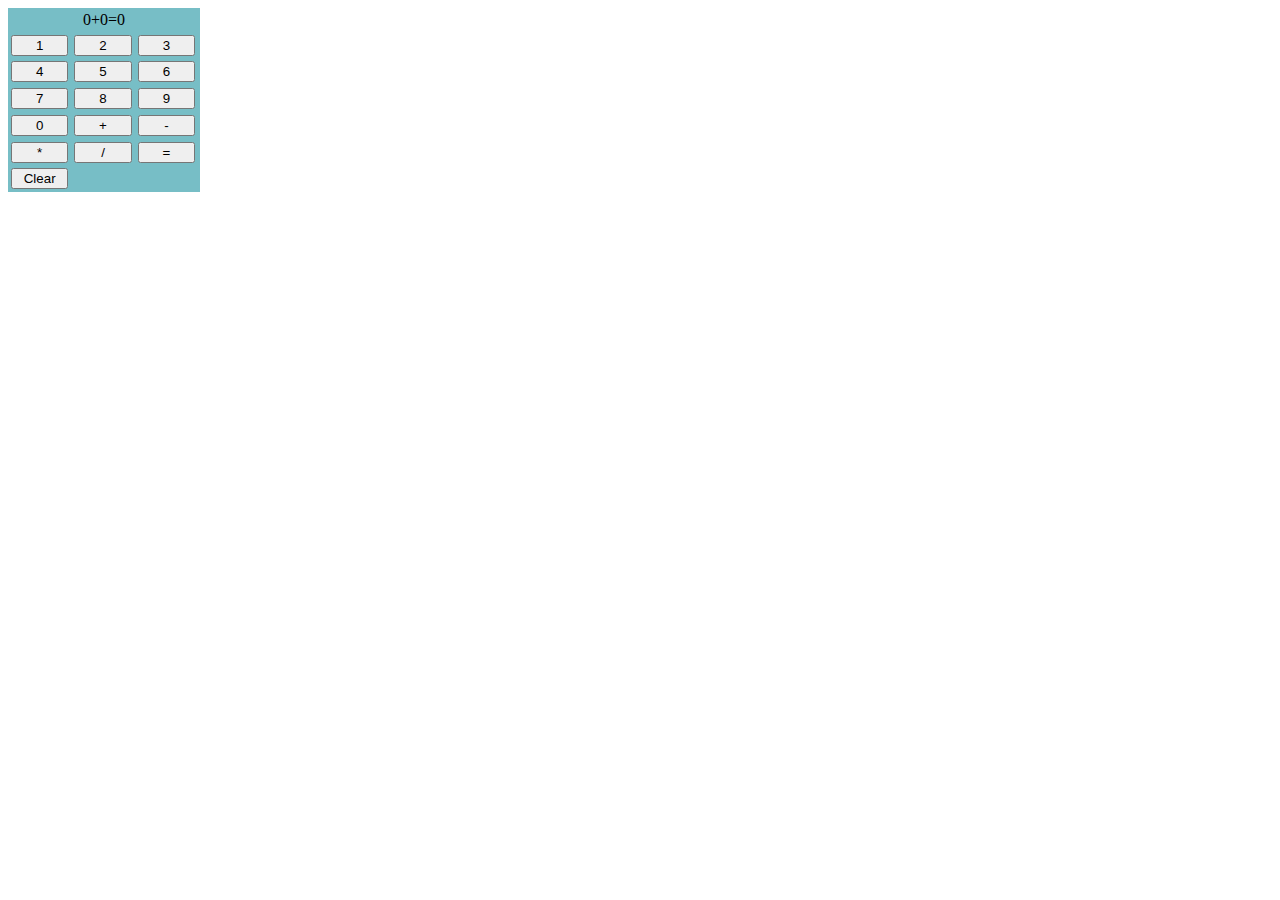
<file: demo/calc/index.html>
<!DOCTYPE html>
  <head>
    <meta charset="utf-8">
    <meta http-equiv="X-UA-Compatible" content="IE=edge">
    <title>WebAssembly Example</title>
    <meta name="viewport" content="width=device-width, initial-scale=1">
    <link rel="stylesheet" href="styles.css">
  </head>
  <body>
    <div class="button_container">
      <div class="result_holder">
        <span id="num1">0</span>
        <span id="operator">+</span>
        <span id="num2">0</span>
        <span>=</span>
        <span id="result">0</span>
      </div>
      
      <button id="1" class="action_button">1</button>
      <button id="2" class="action_button">2</button>
      <button id="3" class="action_button">3</button>
      <button id="4" class="action_button">4</button>
      <button id="5" class="action_button">5</button>
      <button id="6" class="action_button">6</button>
      <button id="7" class="action_button">7</button>
      <button id="8" class="action_button">8</button>
      <button id="9" class="action_button">9</button>
      <button id="0" class="action_button">0</button>
      <button id="+" class="action_button">+</button>
      <button id="-" class="action_button">-</button>
      <button id="*" class="action_button">*</button>
      <button id="/" class="action_button">/</button>
      <button id="=" class="action_button">=</button>
      <button id="clear" class="action_button">Clear</button>

    </div>
    
    <script src="calculator.js"></script>
    <script src="UI.js"></script>
  </body>
</html>
</file>
<file: demo/calc/styles.css>
button
{
    width: 30%;
    margin: 1.5%;
}
.button_container
{
    display: flex;
    flex-direction: row;
    width: 15vw;
    flex-wrap: wrap;
    background-color: #77BEC6;
}

.result_holder
{
    width:97%;
    margin: 1.5%;
    display: flex;
    flex-direction: row;
    align-content: center;
    justify-content: center;
}
</file>
